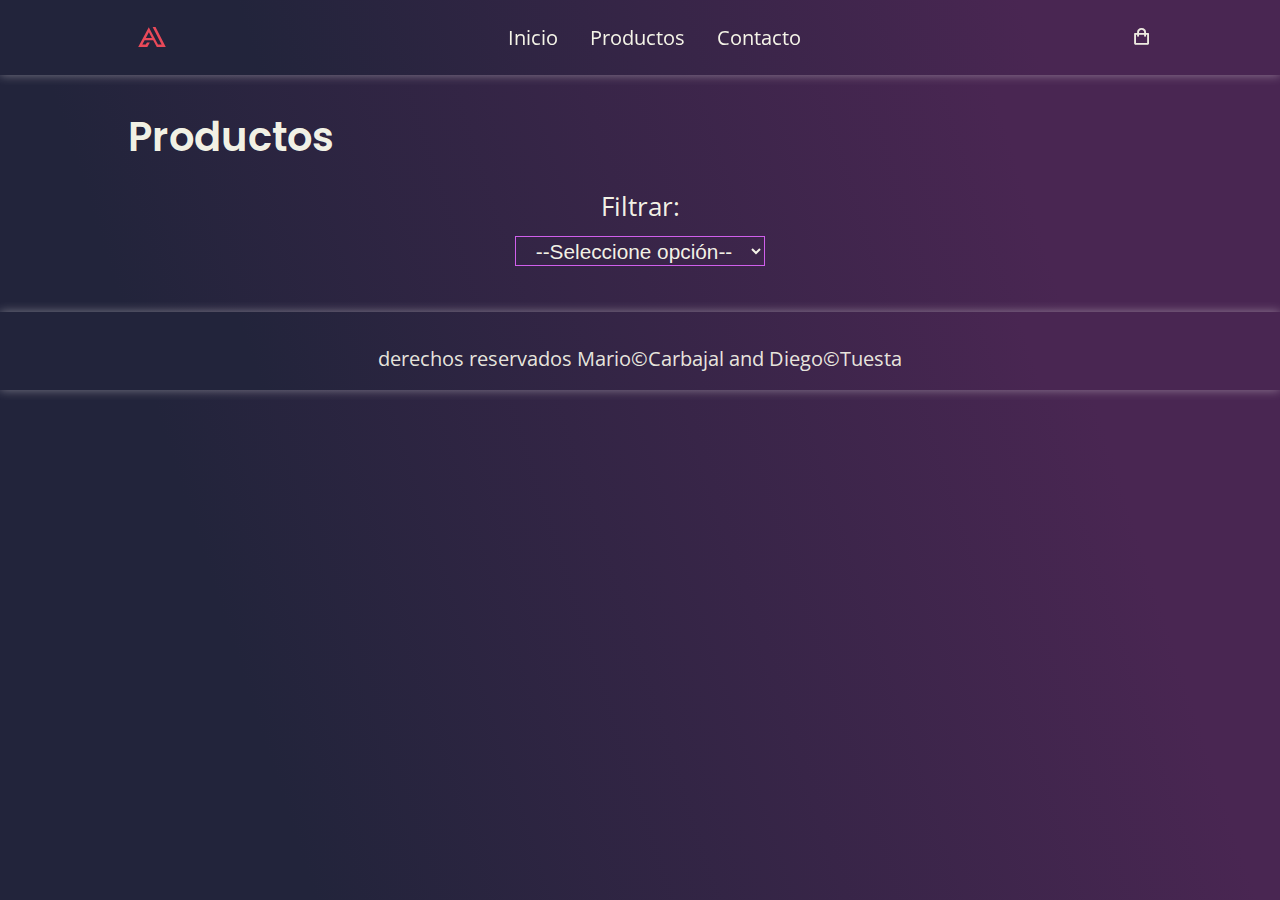
<file: products.html>
<!DOCTYPE html>
<html lang="es">
<head>
  <meta charset="UTF-8">
  <meta http-equiv="X-UA-Compatible" content="IE=edge">
  <meta name="viewport" content="width=device-width, initial-scale=1.0">
  <title>Academlo Shop</title>
  <link rel="shortcut icon" href="assets/img/academlo.png" type="image/x-icon">
  <!-- Font  -->
  <link rel="preconnect" href="https://fonts.googleapis.com">
  <link rel="preconnect" href="https://fonts.gstatic.com" crossorigin>
  <link href="https://fonts.googleapis.com/css2?family=Open+Sans:wght@300;400;600;700&family=Poppins:wght@300;400;600;700&display=swap" rel="stylesheet">
  <!-- Boxicons  -->
  <link href='https://unpkg.com/boxicons@2.1.4/css/boxicons.min.css' rel='stylesheet'>
 
  <link href="https://unpkg.com/aos@2.3.1/dist/aos.css" rel="stylesheet">
  <!-- CSS  -->
  
  <link rel="stylesheet" href="assets/css/product.css">
  <!-- JS  -->
  <script src="assets/js/helpers/sweetalert2.all.min.js"></script>
  <script src="assets/js/main-products.js" type="module" ></script>
</head>
<body>
  <!-- Loader -->
  <div class="loader">
    <div class="loader__container">
      <span></span>
    </div>
  </div>

  <!-- Header  -->
  <header class="header ">
    <nav class="nav container">
      <a href="/" class="nav__logo">
        <svg xmlns="http://www.w3.org/2000/svg" viewBox="0 0 48.92 56.48" class="logo--icon">
          <path fill="currentColor"
                    d="M28.58,15.39H25.16L35.78,36H31.49L20.67,15.71,8.23,38.82H18.94l3-5.43h-3.4l-1.47,2.54h-4l2.69-5.09H25.85l4.28,8H40.67ZM17.23,28.21l3.57-6.6,3.57,6.6Z">
          </path>
        </svg>        
      </a>

      <div class="nav__menu">
        <button type="button" class="nav__btn btn--close">
          <i class='bx bx-x'></i>
        </button>
        <ul class="nav__list">
          <li class="nav__items">
            <a href="./" class="nav__link">Inicio</a>
          </li>
          <li class="nav__items">
            <a href="products.html" class="nav__link">Productos</a>
          </li>
          <li class="nav__items">
            <a href="contacto.html" class="nav__link">Contacto</a>
          </li>
        </ul>
      </div>

      <div class="nav__buttons">
        <button type="button" class="nav__btn btn--cart">
          <i class='bx bx-shopping-bag'></i>
          <span class="notify">0</span>
        </button>
        <button type="button" class="nav__btn btn--menu">
          <i class='bx bx-grid-alt'></i>
        </button>
      </div>
    </nav>
  </header>
  
  <!-- Main  -->
  <main class="main">
    <section class="products section">
      <h1 class="products__title section--title">Productos</h1>
      <div class="select__main">
        <label for="select_filters">Filtrar: </label>
        <select id="select--filter">
          <option value="0">--Seleccione opción--</option>
          <option value="1">Por Nombre</option>
          <option value="2">Categorias</option>
        </select>
        <div id="filter--create"></div>
      </div>
      <div class="products__container container"></div>
    </section>
  </main>
   <!-- Cart  -->
  <div class="cart">
    <div class="cart__container">
      <div class="cart__header">
        <h3 class="cart__title">Carrito de Compras</h3>
        <button type="button" class="cart__btn btn--close">
          <i class='bx bx-x'></i>
        </button>
      </div>
      <div class="cart__body"></div>
      <div class="cart__footer">
        <div class="cart__count">
          <input id="text--cart--descuento" type="text" placeholder="Descuento">
        </div>
        <div class="cart__total">
          <button id="btn--cart--descuento"  >Aplicar</button>
        </div>
        <div class="cart__count">
          <span class="cart__count--text">Artículos</span>
          <span class="cart__count--item">0</span>
        </div>
        <div class="cart__total">
          <span class="cart__total--text">Sub Total</span>
          <span class="cart__total--item sub--total">$0</span>
        </div>
        <div class="cart__total">
          <span class="cart__total--text"></span>
          <span class="cart__total--item"></span>
        </div>
        <div class="cart__total">
          <span class="cart__total--text">Descuento</span>
          <span class="cart__total--item descuento--total">0</span>
        </div>
        <div class="cart__total">
          <span class="cart__total--text"></span>
          <span class="cart__total--item"></span>
        </div>
        <div class="cart__total">
          <span class="cart__total--text">Total</span>
          <span class="cart__total--item total--total">0</span>
        </div>
        <button type="button" class="cart__btn btn--buy">Comprar</button>
      </div>
    </div>
  </div>
  
  <!--Ventana Modal-->
  <input type="checkbox" id="btn-modal">
  <div class="container-modal">
      <div class="content-modal">
          <h2>Detail Product!</h2>
          <div class="modal__container" ></div>
          <div class="btn-cerrar">
              <label for="btn-modal">Cerrar</label>
          </div>
      </div>
      <label for="btn-modal" class="cerrar-modal"></label>
  </div>
<!--Fin de Ventana Modal-->
  <!-- Footer  -->
  <footer class="footer section">
    <div class="footer__container container">
      

      <div class="footer__bottom">
        <p class="footer__text">derechos reservados Mario&COPY;Carbajal and Diego&COPY;Tuesta </p>
      </div>
    </div>
  </footer>


  <script src="https://unpkg.com/aos@2.3.1/dist/aos.js"></script>

  <script>
    AOS.init();
  </script>
</body>
</html>
</file>
<file: assets/css/product.css>
/*======= VARIABLES CSS ========*/
:root {
    /* Header height  */
    --header-height: 56px;
    /* Colors  */
    --primary-color: hsl(354, 78%, 60%);
    --body-color: linear-gradient(0.70turn, #492652 20%,#22243B 80%) ;
    --text-color: rgba(255,255,240,90%);
    --title-color: rgba(255,255,240,95%);
    --nav-color: linear-gradient(0.70turn, #492652 20%,#22243B 80%);
    --bg-color: rgba(0, 0, 0, .9);
    --select-bg-color: #492652 ;
    --bg-btn-color:#797171;
    --modal-bg-color: #272b55;
    --cart-bg-color: rgb(34, 36, 59,.9);
    --product-bg-image: rgba(0, 0, 0, 0.29); 
  
    /* Font and typography */
    --body-font: 'Open Sans', sans-serif;
    --title-font: 'Poppins', sans-serif;
    --big-font: 2rem;
    --medium-font: 1.5rem;
    --normal-font: 1rem;
    --small-font: .8rem;
    --tiny-font: .75rem;
  
    /* Font weight */
    --font-tiny: 300;
    --font-normal: 400;
    --font-medium: 600;
    --font-bold: 700;
  
    /* Margins  */
    --sp-0-5: .5rem;
    --sp-0-75: .75rem;
    --sp-1: 1rem;
    --sp-1-5: 1.5rem;
    --sp-2: 2rem;
    --sp-2-5: 2.5rem;
    --sp-3: 3rem;
  
    /* z index  */
    --z-fixed: 1;
    --z-modal: 2;
  }

  

 @media (prefers-color-scheme: dark) {
  :root.light{
    /* --primary-color: rgb(63, 63, 31); */
    --body-color: linear-gradient(0.70turn, #653ff1  20%,#4fdcf5 80%) ;
    --text-color: rgb(0, 0, 0);
    --title-color: rgb(0, 0, 0);
    --nav-color: linear-gradient(0.70turn,  #4fdcf5  20%,#653ff1 80%) ;
    --select-bg-color:  #653ff1 ;
    --bg-color:  #4fdcf5 ;
    --bg-btn-color:rgb(92, 253, 60);
    --modal-bg-color: #653ff1 ;
    --cart-bg-color: #cacdce;
    --product-bg-image: rgba(0, 0, 0, 0.54); 
  }
 }
  
  @media screen and (min-width: 992px) {
    :root {
      --big-font: 2.5rem;
      --medium-font: 2rem;
      --normal-font: 1.25rem;
      --small-font: 1rem;
      --tiny-font: .8rem;
    }
  }
  
  /*======= BASE ========*/
  html {
    font-size: 16px;
    line-height: 1.5;
    scroll-behavior: smooth;
    box-sizing: border-box;
    
  }
  
  html,
  body {
    height: 100vh;
  }
  
  *,
  *::before,
  *::after {
    box-sizing: inherit;
    padding: 0;
    margin: 0;
  }
  
  button,
  input,
  textarea {
    font-family: var(--body-font);
    font-size: var(--normal-font);
  }
  
  body {
    font-family: var(--body-font);
    font-size: var(--normal-font);
    font-weight: var(--font-normal);
    color: var(--text-color);
    background: var(--body-color) ;
  }
  
  h1,
  h2,
  h3,
  h4 {
    font-family: var(--title-font);
    color: var(--title-color);
    font-weight: var(--font-medium);
  }
  
  ul,
  ol {
    list-style: none;
  }
  
  a {
    text-decoration: none;
  }
  
  img {
    max-width: 100%;
    height: auto;
  }
  
  button {
    cursor: pointer;
    border: none;
    outline: none;
    background-color: transparent;
    user-select: none;
  }
  /* ====== REUSABLE CSS CLASSES ====== */
  .section {
    padding: var(--sp-2) 0 var(--sp-1);
  }
  
  .section--title, 
  .container {
    max-width: 1024px;
    margin: 0 1rem;
  }
  
  /* ====== Loader ====== */
  .loader {
    position: fixed;
    top: 0;
    left: 0;
    width: 100%;
    height: 100%;
    background-color: var(--bg-color);
    z-index: var(--z-modal);
    display: flex;
    align-items: center;
    justify-content: center;
  }
  
  .loader__container span {
    display: inline-block;
    width: var(--sp-3);
    height: var(--sp-3);
    background-color: var(--primary-color);
    border-radius: 50%;
    animation: pulse 1.0s infinite ease-in-out;
  }
  
  .loader--hidden {
    opacity: 0;
    visibility: hidden;
    transition: all .5s ease-in-out;
  }
  
  @keyframes pulse {
    0% {
      transform: scale(0);
    }
    100% {
      transform: scale(1.0);
      opacity: 0;
    }
  }
  
  /* ====== Header ====== */
  .header {
    position: fixed;
    bottom: 0;
    left: 0;
    width: 100%;
    background: var(--nav-color);
    z-index: var(--z-fixed);
    box-shadow: 0 0 10px hsla(0, 100%, 99%, 0.4);
    transition: background 0.4s ease-in-out;
  }

  /*animacion de scroll*/
  .scrolled{
    background: var(--bg-color)
  }
  .nav {
    height: var(--header-height);
    display: flex;
    justify-content: space-between;
    align-items: center;
  }
  
  .nav__logo {
    display: flex;
    align-items: center;
  }
  
  .logo--icon {
    width: 3rem;
    height: 3rem;
    color: var(--primary-color);
  }
  
  @media (max-width: 768px) {
    .nav__menu {
      position: fixed;
      bottom: var(--header-height);
      left: -100%;
      width: 80%;
      height: 100%;
      padding: var(--sp-3) 0 var(--sp-2);
      background-color: var(--bg-color);
      z-index: var(--z-fixed);
      transition: left .5s ease-in-out;
      display: flex;
      justify-content: center;
      align-items: center;
    }
  }
  
  .nav__menu .btn--close {
    position: absolute;
    top: var(--sp-0-75);
    right: var(--sp-0-75);
    width: var(--sp-2);
    height: var(--sp-2);
    font-size: var(--medium-font);
    z-index: var(--z-fixed);
    display: flex;
    justify-content: center;
    align-items: center;
  }
  
  .nav__link {
    display: flex;
    align-items: center;
    padding: var(--sp-0-75) var(--sp-1);
    color: var(--title-color);
    transition: color .3s ease-in-out;
    font-size: 2em;
  }
  
  .nav__link:hover {
    color: var(--primary-color);
  }
  
  .nav__buttons {
    display: flex;
    align-items: center;
    gap: var(--sp-1);
  }
  
  .nav__btn i {
    font-size: 1.25rem;
    /* color: white; */
  }
  
  .btn--cart {
    position: relative;
  }
  
  .notify {
    position: absolute;
    top: -5px;
    right: -11px;
    width: 20px;
    height: 20px;
    background-color: var(--primary-color);
    font-size: var(--tiny-font);
    color: var(--title-color);
    display: flex;
    justify-content: center;
    align-items: center;
    border-radius: 50%;
    opacity: 0;
    visibility: hidden;
    transition: opacity .3s ease-in-out,
                visibility .3s ease-in-out;
  }
  
  /* Show Menu */
  .show--menu {
    left: 0;
  }
  
  /* Show Notify */
  .show--notify {
    opacity: 1;
    visibility: visible;
  }

  /*section filtrado*/

  .select__main{
    display: flex;
    flex-direction: column;
    justify-content: center;
    align-items: center;
    padding: 20px 0;
    color: var(--title-color);
    font-size: 1.3em;
    gap: 10px;
    }

  select{
    background: transparent;
    border: 1px solid #d05fec;
    font-size: 14px;
    height: 30px;
    padding: 5px;
    width: 250px;
    outline:none;
    color: var(--title-color);
    font-size: .8em;
    text-align: center;
  }
  select option{
   color: var(--title-color);
   background: var(--select-bg-color) ;
   font-size: .84em;
  }

  input{
    background: transparent;
    border: 1px solid #d05fec;
    font-size: 14px;
    height: 30px;
    padding: 5px;
    width: 250px;
    outline:none;
    color: var(--text-color);
    font-size: .8em;
    text-align: center;
  }

  /* ====== Main ====== */
  /* Products */
  .products__container {
    display: grid;
    grid-template-columns: repeat(auto-fit, minmax(250px, 1fr));
    gap: var(--sp-2);
    /* color: white; */
  }
  
  .products__title {
    margin-bottom: var(--sp-2);
    /* color: white; */
  }
  
  .product {
    overflow: hidden;
    border-radius: 10px  10px 0 0;
    position: relative;
  }
  
  
  .product__image {
    padding: var(--sp-1);
    background-color: var(--product-bg-image);
  }



  .product__image:hover .product__but{
    overflow: hidden;
  }
 
  .product__image img {
    transition: transform .3s ease-in-out;
  }
  
  .product:hover img{
    transform: translateY(-10px);
  }

.caja__btn{
    position: absolute;
    top: 50%;
    left: 50%;
    transform: translate(-50%, -50%);
    display: none;
  }
  .product:hover .caja__btn{
    display: block;
  }
 


  .btn__1{
    padding: 4px 25px;
    background-color: var(--bg-color);
    border-radius: 8px;
    color: var(--text-color);
  }
  .btn__1 > i{
    margin: 0 5px;
  }
  .product__content {
    position: relative;
    display: grid;
    grid-template-columns: repeat(3, 1fr);
    align-items: center;
    background-color: var(--bg-color);
    padding: var(--sp-1-5);
    min-height: 109px;
    border-radius: 0 0 10px  10px;
  }
  
  .product__btn {
    position: absolute;
    top: 0;
    right: var(--sp-1-5);
    width: 45px;
    height: 45px;
    background-color: var(--bg-btn-color);
    box-shadow: 0 0 10px rgba(0, 0, 0, 0.1);
    border-radius: 50%;
    transform: translateY(-50%);
    display: flex;
    justify-content: center;
    align-items: center;
    font-size: 1.25rem;
    transition: background-color -3s ease-in-out,
                color .3s ease-in-out;
  }
  .product__btn > i {
    color: black;
  }
  .product__btn:hover {
    background-color: var(--primary-color);
    color: var(--bg-color);
  }
  
  .product__price {
    grid-column: span 1;
    color: var(--text-color);
  }
  
  .product__stock {
    grid-column: span 2;
    justify-self: flex-end;
    color: var(--text-color);
  }
  
  .product__title {
    grid-column: span 3;
    color: var(--title-color);
  }
  
  /* ====== Footer ====== */
  .footer {
    background: var(--body-color);
    box-shadow: 0 0 10px hsla(0, 100%, 99%, 0.4);
  }
  
  
  .footer__bottom {
    text-align: center;
  }
  
  /* Cart */
  .cart {
    position: fixed;
    bottom: var(--header-height);
    right: -100%;
    max-width: 375px;
    width: 100%;
    height: calc(100vh - var(--header-height));
    background-color:var(--cart-bg-color);
    z-index: var(--z-fixed);
    transition: right .5s ease-in-out;
    overflow-y: auto;
    color: var(--title-color);
  }
  
  /* Show Cart */
  .show--cart {
    right: 0;
  }
  
  .cart__container {
    display: grid;
    grid-template-columns: 1fr;
    grid-template-rows: 10% 70% 20%;
    height: 100%;
  }
  
  .cart__header {
    display: grid;
    grid-template-columns: 2fr 2fr .5fr;
    align-items: center;
    width: 100%;
    padding: var(--sp-1-5) 0 0 var(--sp-1);
  }
  
  .cart__title {
    grid-column: span 2;
    /* color: var(--title-color); */
  }
  
  .cart__btn.btn--close {
    font-size: var(--medium-font);
    display: flex;
    justify-content: center;
    align-items: center;
    /* color: var(--text-color); */
  }
  
  .cart__body {
    padding: var(--sp-1);
    overflow-y: auto;
  }
  
  .cart__empty {
    display: flex;
    align-items: center;
    gap: var(--sp-0-5);
    font-size: var(--normal-font);
    /* color: white; */
  }
  /* .cart__empty h2{
    color: white;
  } */
  
  .article {
    display: grid;
    grid-template-columns: 80px 1fr;
    grid-template-rows: 1fr;
    column-gap: var(--sp-1);
    margin-bottom: var(--sp-1);
  }
   button > i {
    color: var(--text-color);
  }
  .article__image {
    position: relative;
    width: 80px;
    height: 80px;
    overflow: hidden;
    border: 1px solid var(--card-color);
    align-self: center;
  }
  
  .article__image img {
    width: 100%;
    height: 100%;
    object-fit: cover;
    object-position: center;
  }
  
  .article__content {
    display: grid;
    align-items: center;
    grid-template-columns: repeat(4, 1fr);
    grid-template-rows: 1fr 30px;
  }
  
  .article__title {
    grid-column: span 4;
    /* color: white; */
  }
  
  .article__quantity {
    grid-column: span 2;
    display: flex;
    align-items: center;
    gap: var(--sp-1);
    justify-self: center;
    
  }
  /* .article__quantity button > i {
    color: white;
  } */
  
  .remove-from-cart {
    font-size: 1.25rem;
    display: flex;
    align-items: center;
    justify-self: flex-end;
  }
  
  .cart__footer {
    display: grid;
    grid-template-columns: repeat(4, 1fr);
    grid-template-rows: repeat(2, 1fr);
    align-items: center;
    /* background-color: rgb(34, 36, 59,.9); */
    padding: var(--sp-1);
    row-gap: var(--sp-1);
  }
  
  .cart__count {
    grid-column: span 2;
    font-size: var(--small-font);
  }
  
  .cart__total {
    grid-column: span 2;
    justify-self: flex-end;
  }
  .cart__total > button{
    background: transparent;
    border: 1px solid #d05fec;
    font-size: 14px;
    padding: 5px 10px;
    outline:none;
    font-size: .8em;
    text-align: center;
    color: var(--text-color);
  }
  .btn--buy {
    grid-column: span 4;
    background-color: var(--bg-color);
    color: var(--text-color);
    padding: var(--sp-1);
  }

  /*:::Ventana Modal:::*/


#btn-modal{
  display: none;
}
.container-modal{
  width: 100%;
  height: 100vh;
  position: fixed;
  top: 0; left: 0;
  background-color: var(--bg-color);
  display: none;
  justify-content: center;
  align-items: center;
  z-index: 100;
}
#btn-modal:checked ~ .container-modal{
  display: flex;
}
.content-modal{
  width: 50%;
  max-width: 430px;
  height: 600px;
  padding: 20px;
  background-color: var(--modal-bg-color);
  border-radius: 4px;
    
}

.content-modal  img{
  width: 150px;
  translate: 60px;
}

.content-modal h2{
  margin-bottom: 15px;
  color: var(--text-color);
}
.content-modal p{
  padding: 15px 0px;
  border-top: 1px solid var(--text-color);
  border-bottom: 1px solid var(--text-color);
}
.content-modal .btn-cerrar{
  width: 60%;
  margin-top: 5px;
  display: flex;
  justify-content: flex-end;
}
.content-modal .btn-cerrar label{
  padding: 7px 10px;
  background-color: #5488a3;
  color: var(--text-color);
  border-radius: 4px;
  cursor: pointer;
  transition: all 300ms ease;
}
.content-modal .btn-cerrar label:hover{
  background-color:#185E83;
}
.cerrar-modal{
  width:100%;
  height: 100vh;
  position: absolute;
  top:0; left: 0;
  z-index: -1;
}
@media screen and (max-width:800px) {
  .content-modal{
      width: 90%;
  }
}
/*:::Fin Ventana Modal:::*/

  
  /*======= BREAKPOINTS ========*/
  @media (min-width: 768px) {
    :root {
      --header-height: 75px;
    }
  
    .header {
      top: 0;
      bottom: unset;
    }
  
    .nav__list {
      display: flex;
      align-items: center;
    }
    .nav__link{
        font-size: 1em;
    }
  
    .nav__menu
    .btn--close,
    .btn--menu {
      display: none;
    }
  
    .main {
      padding-top: var(--header-height);
    }
  
    .product__title {
      font-size: var(--small-font);
    }
  
    .cart {
      top: var(--header-height);
    }
    .content-modal  img{
      width: 250px;
      translate: 100px;
    }
  }
@media (min-width:800px) {
  .content-modal  img{
    width: 210px;
    translate: 100px;
  }
}

  @media (min-width: 992px) {
    select{
      
      padding: 2px;
      width: 250px;
     
    }
    select option{
     /* color: white;
     background: #492652  ; */
     font-size: .84em;
    }
  
    input{
     
      height: 27px;
      padding: 3px;
      width: 250px;
     
    }

.content-modal .btn-cerrar{
  width: 60%;
  margin-top: 5px;
  display: flex;
  justify-content: flex-end;
}

}

 
  
  @media (min-width: 1000px) {
    .section--title,
    .container {
      margin: 0 auto;
    }
    .content-modal  img{
      width:150px;
      translate: 100px;
    }
  }
</file>
